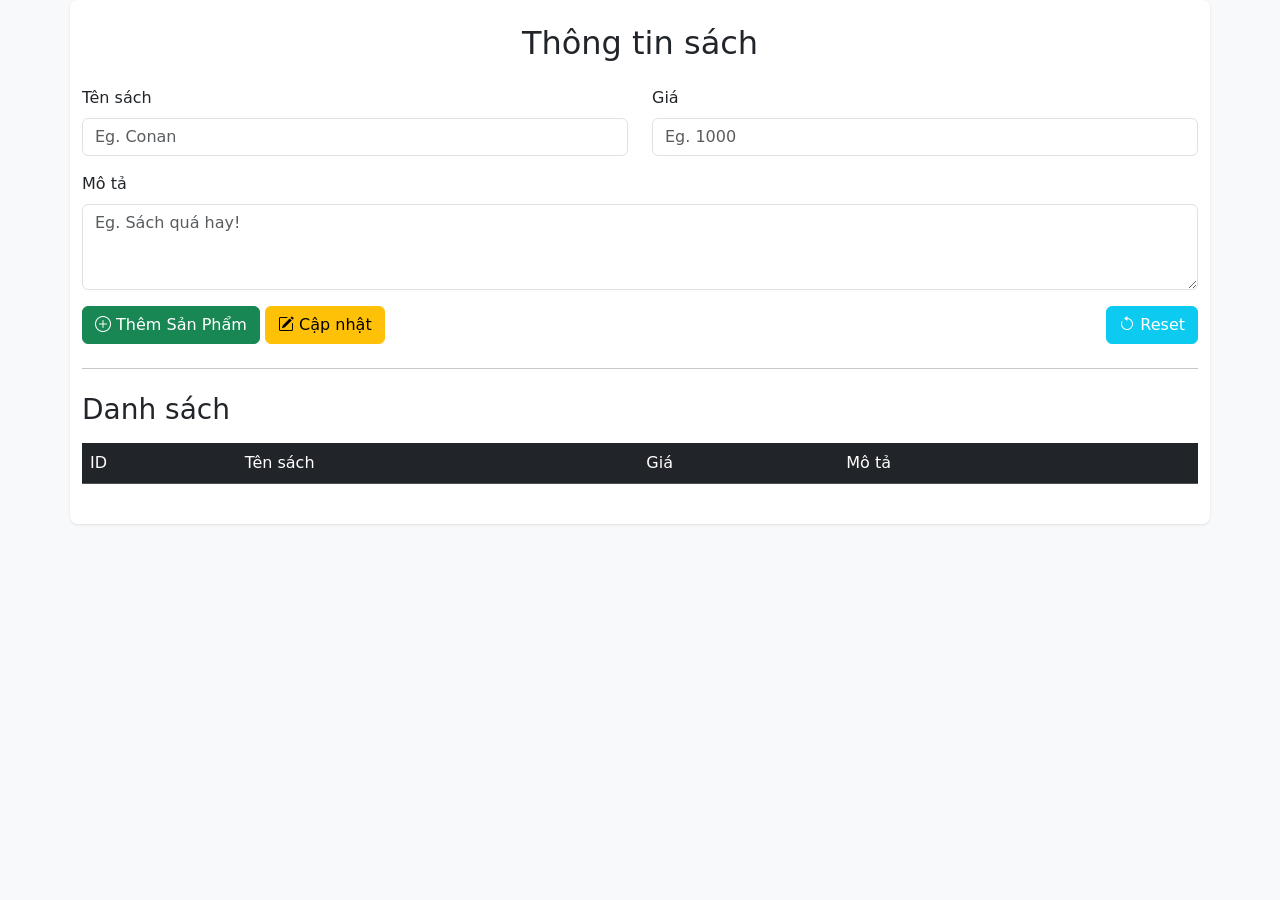
<file: ProductFrontend/index.html>
<!DOCTYPE html>
<html lang="vi">
<head>
    <meta charset="UTF-8">
    <meta name="viewport" content="width=device-width, initial-scale=1.0">
    <title>Quản lý Sản phẩm</title>
    <link href="https://cdn.jsdelivr.net/npm/bootstrap@5.3.3/dist/css/bootstrap.min.css" rel="stylesheet">
    <link rel="stylesheet" href="css/style.css">
</head>
<body>
    <div class="container py-4">
        <h2 class="text-center mb-4">Thông tin sách</h2>

        <form id="productForm">
            <input type="hidden" id="productId" value="0">
            <div class="row mb-3">
                <div class="col-md-6">
                    <label class="form-label">Tên sách</label>
                    <input type="text" class="form-control" id="bookName" placeholder="Eg. Conan">
                </div>
                <div class="col-md-6">
                    <label class="form-label">Giá</label>
                    <input type="number" class="form-control" id="price" placeholder="Eg. 1000">
                </div>
            </div>
            <div class="mb-3">
                <label class="form-label">Mô tả</label>
                <textarea class="form-control" id="description" rows="3" placeholder="Eg. Sách quá hay!"></textarea>
            </div>

            <div class="d-flex justify-content-between align-items-center">
                <div>
                    <button type="button" id="btnAdd" class="btn btn-success">
                        <i class="bi bi-plus-circle"></i> Thêm Sản Phẩm
                    </button>
                    <button type="button" id="btnUpdate" class="btn btn-warning">
                        <i class="bi bi-pencil-square"></i> Cập nhật
                    </button>
                </div>
                <button type="button" id="btnReset" class="btn btn-info text-white">
                    <i class="bi bi-arrow-counterclockwise"></i> Reset
                </button>
            </div>
        </form>

        <hr class="my-4">

        <h3 class="mb-3">Danh sách</h3>
        <table class="table table-hover align-middle">
            <thead class="table-dark">
                <tr>
                    <th>ID</th>
                    <th>Tên sách</th>
                    <th>Giá</th>
                    <th>Mô tả</th>
                    <th></th>
                </tr>
            </thead>
            <tbody id="bookList"></tbody>
        </table>
    </div>

    <link rel="stylesheet" href="https://cdn.jsdelivr.net/npm/bootstrap-icons@1.11.3/font/bootstrap-icons.css">
    <script src="https://cdn.jsdelivr.net/npm/bootstrap@5.3.3/dist/js/bootstrap.bundle.min.js"></script>
    <script src="js/main.js"></script>
</body>
</html>
</file>
<file: ProductFrontend/css/style.css>
body {
    background-color: #f8f9fa;
}

.container {
    background: #fff;
    border-radius: 8px;
    box-shadow: 0 1px 3px rgba(0,0,0,0.1);
}

.table thead th {
    font-weight: 500;
}

.btn-sm-action {
    padding: 0.2rem 0.6rem;
    font-size: 0.8rem;
}
</file>
